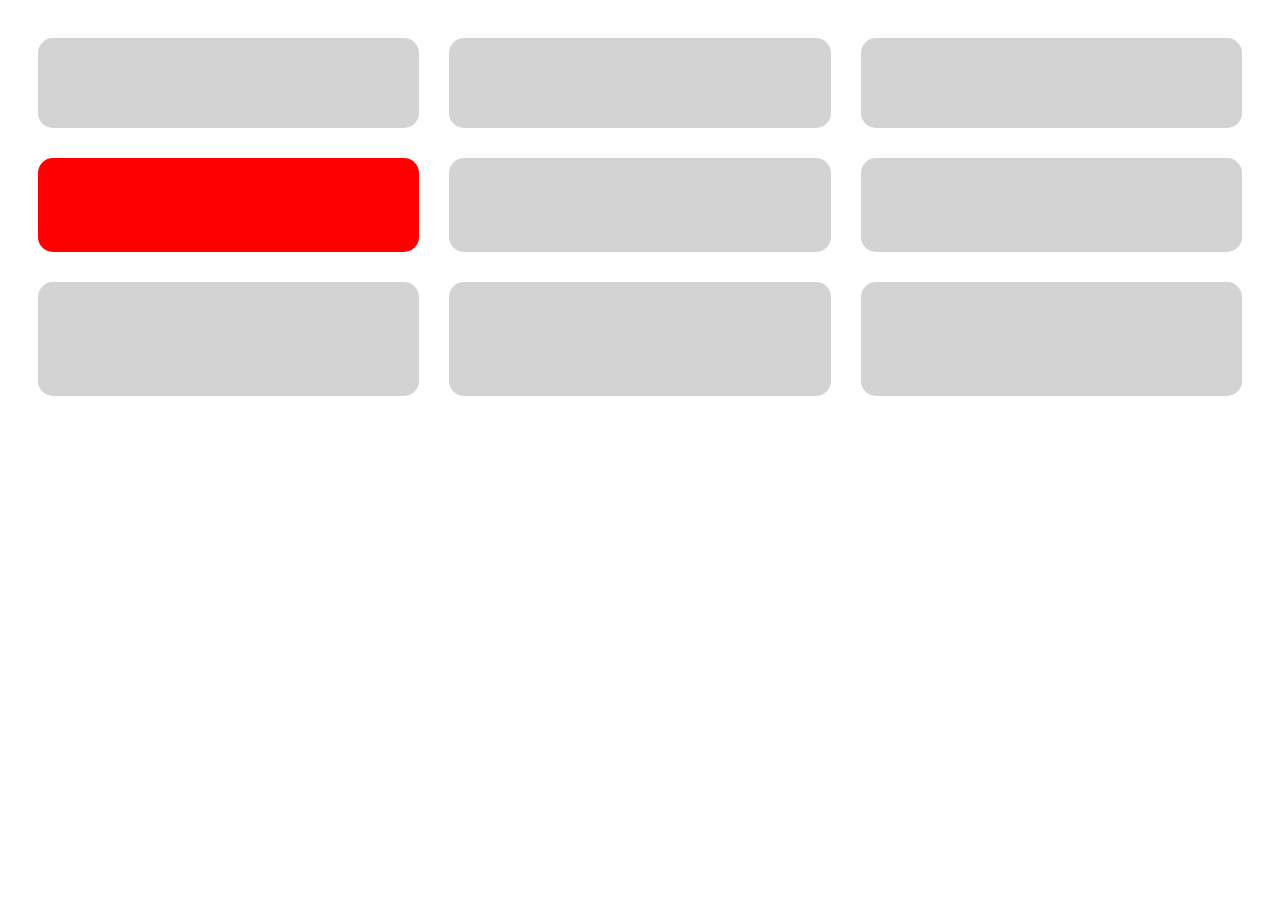
<file: inclasscards/index.html>
<!DOCTYPE html>
<html lang="en">
<head>
    <meta charset="UTF-8">
    <meta name="viewport" content="width=device-width, initial-scale=1.0">
    <link rel="stylesheet" href="index.css">
    <title>Card Grid</title>
</head>
<body>

    <div class="grid-container">
        <div class="card" id="card1">
            <div class="card-content">
                <p>This is card 1 (BoxLayout)</p>
            </div>
        </div>
        <div class="card" id="card2">
            <div class="card-content">
              <div>grid 1</div>
              <div>grid 2</div>
            </div>
          </div>
          <div class="card" id="card3">
            <div class="card-content">
              <div>Float 1</div>
              <div>Float 2</div>
            </div>
          </div>
          <div class="card" id="card4">
            <div class="card-content">
              <div>flex spaced evenly 1</div>
              <div>flex spaced evenly 2</div>
              <div>flex spaced evenly 3</div>
            </div>
          </div>
          <div class="card" id="card5">
            <div class="card-content">
              <div>inline-block 1</div>
              <div>inline-block 2</div>
            </div>
          </div>
          <div class="card" id="card6" data-type="text">
            <div class="card-content">
              <p>Centered Text</p>
            </div>
          </div>
          <div class="card" id="card7">
            <div class="card-content">
              <div>flex Column 1</div>
              <div>flex Column 2</div>
              <div>flex Column 3</div>
            </div>
          </div>
          <div class="card">
            <div class="card-content">
              <table>
                <thead>
                  <th>column one</th>
                  <th colspan="2">column two</th>
                </thead>
                <tbody>
                  <tr>
                    <td> item 1</td>
                    <td> item 2</td>
                    <td> item 3</td>
                  </tr>
                </tbody>
              </table>
            </div>
          </div>
          <div class="card" id="card9">
            <div class="card-content">
              <div>Random margin Item 1</div>
              <div>Random margin Item 2</div>
            </div>
          </div>
    </div>
</body>
</html>
</file>
<file: inclasscards/index.css>
.grid-container {
    display: grid;

    grid-template-columns: repeat(3, minmax(200px, 1fr));
    gap: 30px;
    padding: 30px;
}

.card {

    height: 100%;
    box-sizing: border-box;
    background-color: lightgray;
    border-radius: 15px;
    padding: 20px;
    overflow: hidden;
}


.card-content {
    transition: all 2s ease;
    opacity: 0;
}
.card:hover .card-content {
    transition: all .75s ease-in-out; 
    opacity: 1;
}



#card1  {
    display: block;
}

#card2 .card-content {
    display: grid;
    grid-template-columns: 1fr 1fr;
    gap: 25px;
}

#card3 .card-content{
    display: flex;
    float: left;
    gap: 7rem;
}

#card4 {
    background-color: red;
    display: flexbox;
    flex-wrap: wrap;
}

#card5 .card-content{
    display: inline-block;
    margin-right: 10px;
}

#card6 {
    text-align: center;
}

#card7 {
    height: 114px;
    display: flexbox;
}

#card9 .card-content {
    display: inline-flexbox;
    margin: 20px 4px 4px 90px;
}






@media (max-width: 768px) {
    .grid-container {
      grid-template-columns: repeat(2, 1fr);
    }
  }

  @media (max-width: 480px) {
    .grid-container {
      grid-template-columns: 1fr;
    }
  }
</file>
